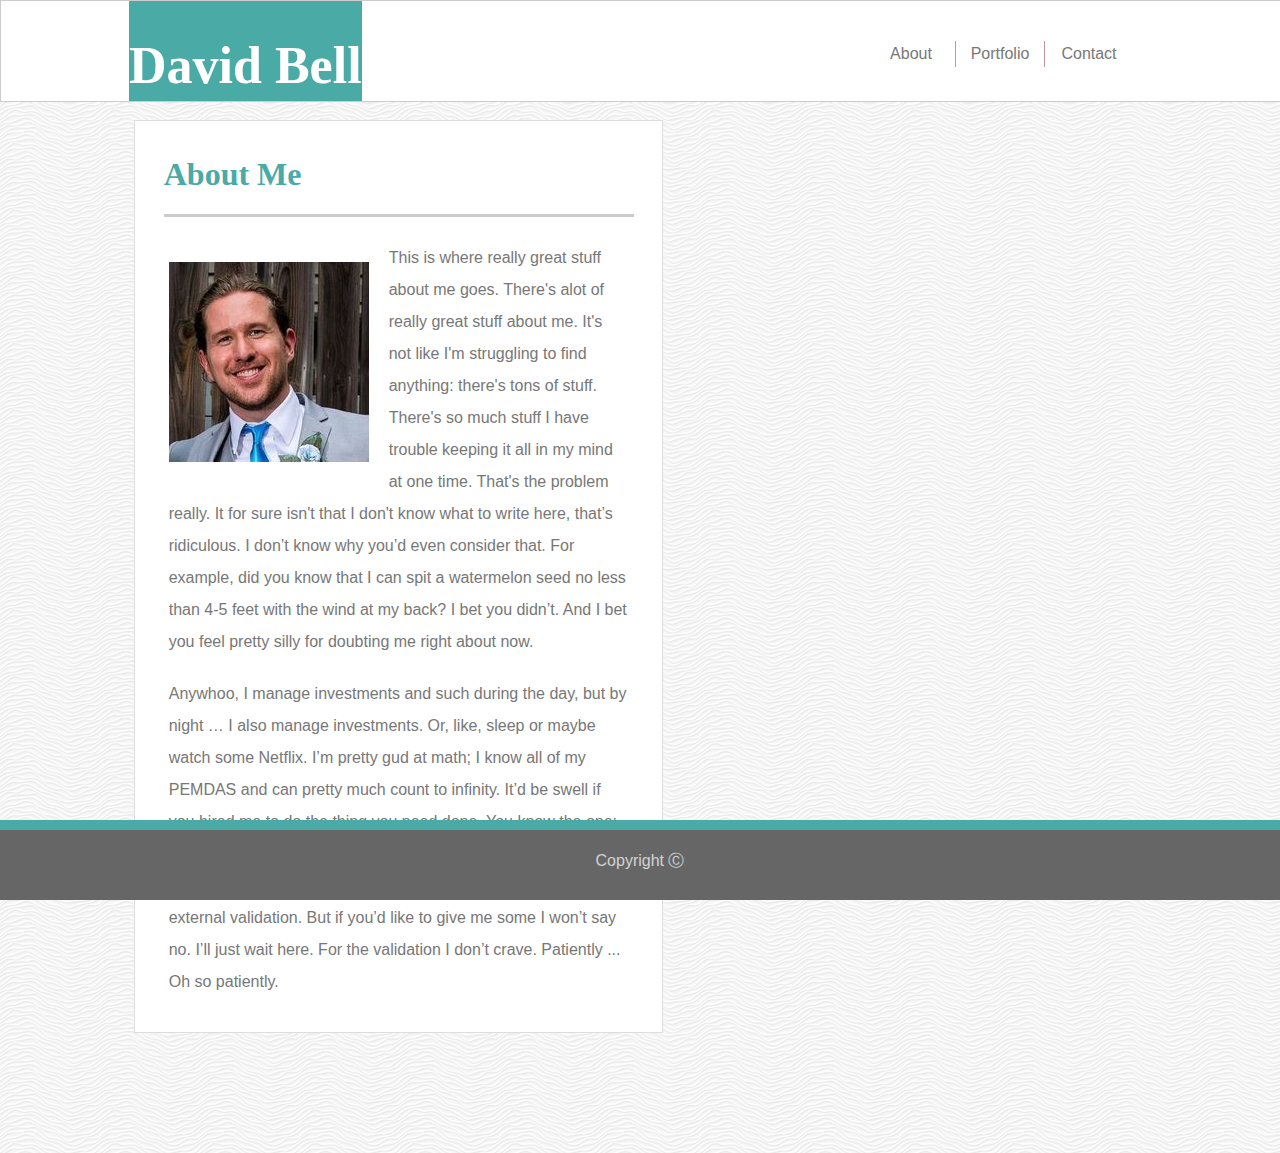
<file: index.html>
<!DOCTYPE html>
<html>
<head>
    <title>All About David</title>
    <link rel="stylesheet" href="assets/css/style.css">
    <meta name="viewport" content="width=device-width, initial-scale=1.0">
</head>

<body>
   <section class="Header">
        <section class="MyNameBackground">
            <div class="MyName">
                <h1>David Bell</h1>
            </div>
        </section>
        <section class="Nav">
            <ul>
                <li><a href="index.html">About</a></li>
                <li><a href="portfolio.html">Portfolio</a></li>
                <li><a href="contact.html">Contact</a></li>
            </ul>
        </section>
    </section>

    <section class="MainContent">
            <div><h1 class="h1">About Me</h1></div>
            <div class="Divider2"></div>
            <!-- <img src="assets/images/David.jpg"> -->
            <img class="Selfie" src="assets/images/DavidFancy.jpeg">
            <p>
                    This is where really great stuff about me goes. There's alot of really great stuff about  
                    me. It's not like I'm struggling to find anything: there's tons of stuff. There's so much 
                    stuff I have trouble keeping it all in my mind at one time. That's the problem really. It for 
                    sure isn't that I don't know what to write here, that’s ridiculous. I don’t know why you’d even 
                    consider that. For example, did you know that I can spit a watermelon seed no less than 4-5 
                    feet with the wind at my back? I bet you didn’t. And I bet you feel pretty silly for doubting 
                    me right about now.
            </p>
            <p>
                    Anywhoo, I manage investments and such during the day, but by night … I also manage investments. 
                    Or, like, sleep or maybe watch some Netflix. I’m pretty gud at math; I know all of my PEMDAS and 
                    can pretty much count to infinity. It’d be swell if you hired me to do the thing you need done. 
                    You know the one; I’m good at it I promise. I’ve published papers in science journals and stuff, 
                    and I’m good at businessing, and I barely even need external validation. But if you’d like to give 
                    me some I won’t say no. I’ll just wait here. For the validation I don’t crave. Patiently ... Oh so 
                    patiently.
            </p>
    </section>

    <section class="Footer">
        <div class="Divider"></div>
        <span>Copyright &#9400</span>
    </section>

</body>

</html>
</file>
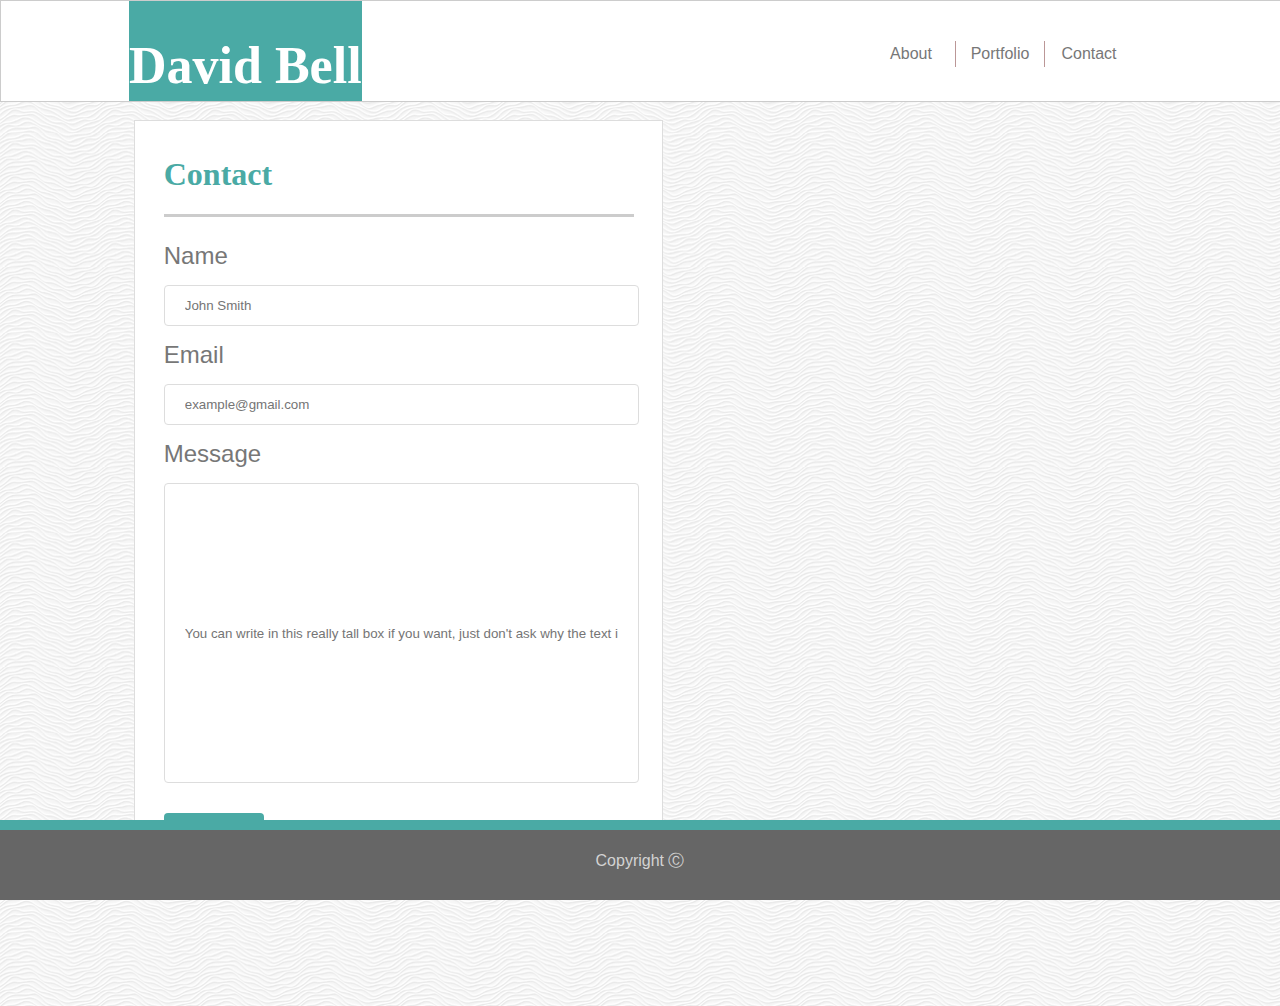
<file: contact.html>
<!DOCTYPE html>
<html>
<head>
    <title>All About David</title>
    <link rel="stylesheet" href="assets/css/style.css">
    <meta name="viewport" content="width=device-width, initial-scale=1.0">
</head>

<body>
   <section class="Header">
        <section class="MyNameBackground">
            <div class="MyName">
                <h1>David Bell</h1>
            </div>
        </section>
        <section class="Nav">
            <ul>
                <li><a href="index.html">About</a></li>
                <li><a href="portfolio.html">Portfolio</a></li>
                <li><a href="contact.html">Contact</a></li>
            </ul>
        </section>
    </section>

    <section class="MainContent">
            <div><h1 class="h1">Contact</h1></div>
            <div class="Divider2"></div>
            <form action="/ThisDoesntExist.soWhateva">
                <div class="FormLabel">Name</div>
                    <input type="text" id="Name" placeholder="John Smith">
                <div class="FormLabel">Email</div>
                    <input type="text" id="Email" placeholder="example@gmail.com">
                <div class="FormLabel">Message</div>
                    <input type="text" class="tallbox" id="Message" placeholder="You can write in this really tall box if you want, just don't ask why the text is in the middle :)">

                <input type="submit" value="Submit">
            </form>
    </section>



    <section class="Footer">
        <div class="Divider"></div>
        <span>Copyright &#9400</span>
    </section>

</body>

</html>
</file>
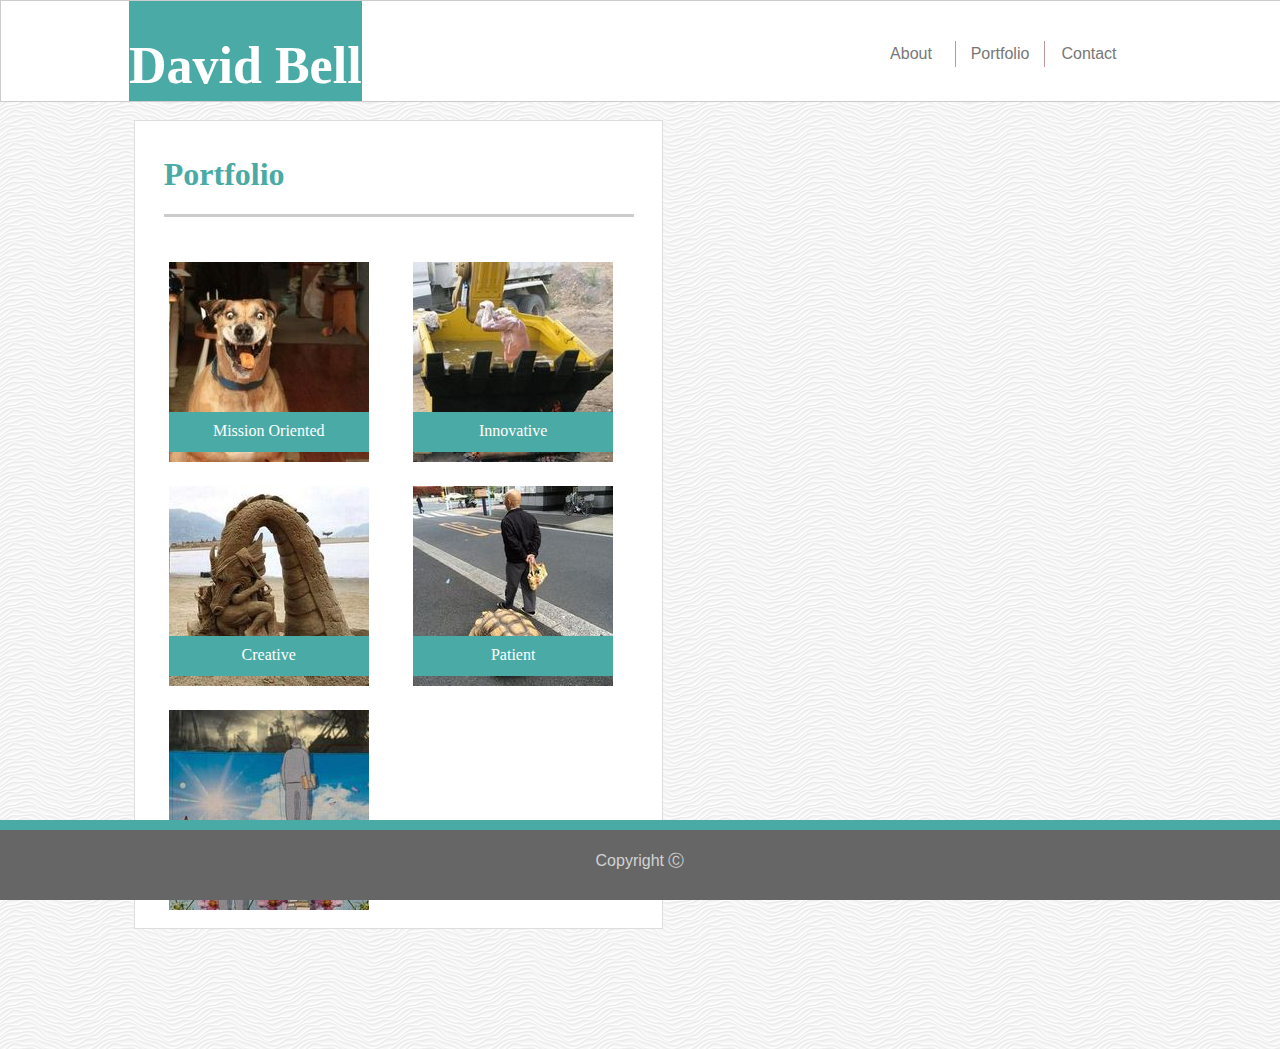
<file: portfolio.html>
<!DOCTYPE html>
<html>
<head>
    <title>All About David</title>
    <link rel="stylesheet" href="assets/css/style.css">
    <meta name="viewport" content="width=device-width, initial-scale=1.0">
</head>

<body>
   <section class="Header">
        <section class="MyNameBackground">
            <div class="MyName">
                <h1>David Bell</h1>
            </div>
        </section>
        <section class="Nav">
            <ul>
                <li><a href="index.html">About</a></li>
                <li><a href="portfolio.html">Portfolio</a></li>
                <li><a href="contact.html">Contact</a></li>
            </ul>
        </section>
    </section>

    <section class="MainContent">
            <div><h1 class="h1">Portfolio</h1></div>
            <div class="Divider2"></div>
            <div class="PItem">
                <img class="resize" src="assets/images/Focused.jpeg">
                <div class="PLabel">
                    <div class="PText">Mission Oriented</div>
                </div>
            </div>
            <div class="PItem">
                <img class="resize" src="assets/images/Innovative.jpeg">
                <div class="PLabel">
                    <div class="PText">Innovative</div>
                </div>
            </div>
            <div class="PItem">
                <img class="resize" src="assets/images/Creative.jpeg">
                <div class="PLabel">
                    <div class="PText">Creative</div>
                </div>
            </div>
            <div class="PItem">
                <img class="resize" src="assets/images/Patient.jpeg">
                <div class="PLabel">
                    <div class="PText">Patient</div>
                </div>
            </div>
            <div class="PItem">
                <img class="resize" src="assets/images/Learned.jpeg">
                <div class="PLabel">
                    <div class="PText">Learned</div>
                </div>
            </div>

            
    </section>

    <section class="Footer">
        <div class="Divider"></div>
        <span>Copyright &#9400</span>
    </section>

</body>

</html>
</file>
<file: assets/css/style.css>
body {
    background-image: url("../images/white-waves.png");
    }

.Header{
    width: 100%;
    height:100px;
    background: #cccccc;
    position: fixed;
    top: 0px;
    left:0px;
    border-style: solid;
    border-width: 1px;
    border-color: #cccccc;
    background-color: #ffffff;
    /* overflow:hidden; */
    display:flex;
    justify-content: space-between;
    z-index: 10000;
    margin: 0 20px 100px 0;
}

.MyNameBackground {
    height: auto;
    /* float: left; */
    position: relative;
    left:10%;
    margin-right:50px;
    background: #4aaaa5;
    color: white;
    display: inline-block;
    min-width: 200px;
    padding:0;

  }

.MyName{
    font-family: 'Georgia', Times, Times New Roman, serif;
    padding: 0px;
    font-size: 26px;
    /* font-weight: bold; */
    /* margin: 20px; */
    text-align: center;
    vertical-align: middle;

  }

.Nav{
    margin: 20px;
    position: relative;
    right: 10%;
    top: 20px;
    display: inline-block;
    min-width:266px;
    margin-left:50px;
}

body{
    color:  #777777;
    font-family: 'Arial', 'Helvetica Neue', Helvetica, sans-serif;
    min-width: 600px;
}

.MainContent{
    color: #777777;
    background:#ffffff;
    border-style: solid;
    border-color: #dddddd;
    border-width: 1px;
    margin: 120px 10% 120px 10%;
    padding: 10pt;
    overflow: auto;
    max-width: 500px;
  }



.Divider{
    background: #4aaaa5;
    height: 10px;
    width: 100%;
    float:bottom;
    position: absolute;
}

.Divider2{
    background: #cccccc;
    height: 3px;
    width: 94%;
    float:left;
    margin-left: 3%;
    margin-right: 3%;
    margin-bottom: 25px;
}

.Aside{
    background: #ebebeb;
}

.Footer{
    background: #666666;
    height: 80px;
    line-height: 80px;
    text-align: center;
    /* vertical-align: middle; */
    color:lightgray;
    width: 100%;
    position: fixed;
    bottom: 0px;
    left: 0px;
    z-index:10000;
}

.Article{
    color: #ebebeb;
    background: #777;
}

.h1{
    color: #4aaaa5;
    font-family: 'Georgia', Times, Times New Roman, serif;
    margin-left:3%;
}

p{
    /* float:left; */
    line-height: 24pt;
    margin:20px;
}

ul {
    list-style-type: none;
    margin: 0;
    padding: 0;
}

li {
    float: left;
    position:relative;
}
li:not(:last-child) {
    border-right:1px solid #bb9797;
}


.divider {
    position: absolute;
    right:-1px;
    top:2px;
}


a:link, a:visited {
    display: block;
    width: 80px;
    color:  #777777;
    text-align: center;
    padding: 4px;
    text-decoration: none;
    font-family: 'Arial', 'Helvetica Neue', Helvetica, sans-serif;
}
.Selfie{
    float:left;
    margin:20px;
}

.PItem{
    position: relative;
    display: inline-block;
    width: 200px;
    height: 150px;
    background-color: red;
    opacity: 100%;
    z-index: 5000;
    margin: 20px;
}

.PLabel{
    position: absolute;
    margin: 0 auto;
    left: 0;
    bottom: -40px;
    text-align: center;
    width: 100%;
    z-index: 999;
    height: 40px;
    background: #4aaaa5;
    color: white;
}

.PText{
    font-family: 'Georgia', Times, Times New Roman, serif;
    padding: 0px;
    font-size: 16px;
    text-align: center;
    vertical-align: middle;
    margin:10px;
}

.FormLabel{
    font-size: 18pt;
    margin-left: 15px;
}

input[type=text], select {
    width: 95%;
    padding: 12px 20px;
    margin: 15px;
    display: inline-block;
    border: 1px solid #dddddd;
    border-radius: 4px;
    box-sizing: border-box;
  }

input[type=submit] {
    width: 100px;
    background-color: #4aaaa5;
    color: white;
    padding: 14px 20px;
    margin: 15px;
    border: none;
    border-radius: 4px;
    cursor: pointer;
  }

  input[type=submit]:hover {
    background-color: #468a86;
  }

  .tallbox{
      height:300px;
  }

  .PItem:hover  {
    -ms-transform: rotate(-10deg);
    -webkit-transform: rotate(-10deg);
    -moz-transform: rotate(-10deg);
    -o-transform: rotate(-10deg);
    transform: rotate(-10deg);
  }
  span {
    display: inline-block;
    vertical-align: middle;
  }

    @media screen and (max-width: 980px) {
        .MyNameBackground{
            /* background: yellow; */
        } 
    }

    @media screen and (max-width: 768px) {
        .MyNameBackground{
            /* background: purple; */
        }
}

    @media screen and (max-width: 640px) {
        .Header{
            position: static;
            margin-left:-10px;
        }
        .Footer{
            position: static;
            margin-left: -10px;
        }
        .MyNameBackground{
            display:inline-block;
            width:100%;
            /* background-color: red; */
            position: absolute;
            top: 0px;
            left:0px;
            text-align: center;
            height:50px;

        }
        .MyName{
            font-size: 14pt;
            position: absolute;
            top:-10px;
            left:40%;
        }
        .Nav{
            /* float: left; */
            margin:0;
            position: absolute;
            top: 62px;
            left:27%;

        }
        .MainContent{
            margin: -80px 1% 20px 1%;
            
        }
        .PItem{
            display: inline-block;
            width:300px;
            height:300px;
            left: 15%;

        }
        img.resize {
            width:300px;
            height:300px;
          }
        .PLabel{
            bottom: 10px;
        }
    }
</file>
